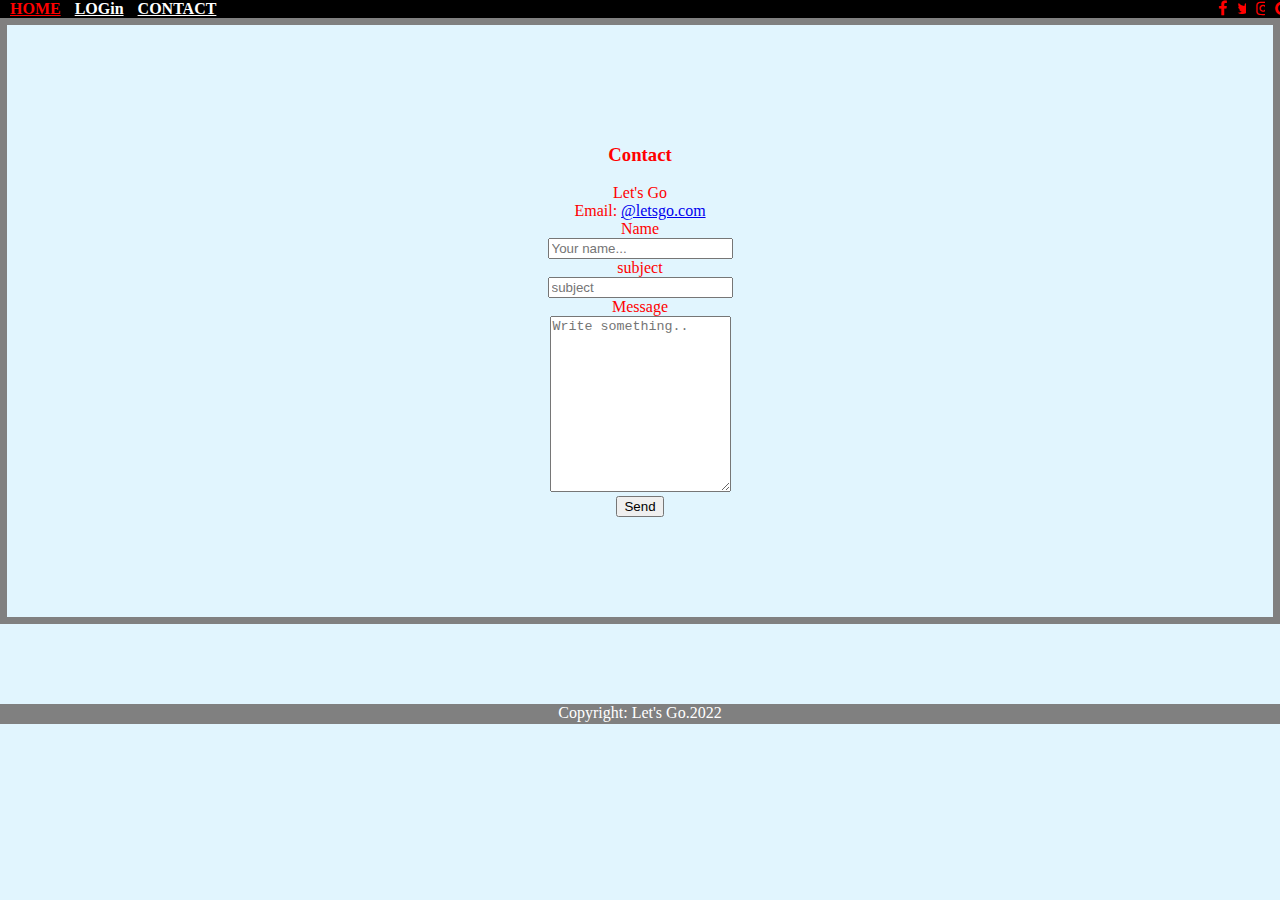
<file: task 1/contact.html>
<!DOCTYPE html>
<html lang="en">

<head>
    <meta charset="UTF-8">
    <meta http-equiv="X-UA-Compatible" content="IE=edge">
    <meta name="viewport" content="width=device-width, initial-scale=1.0">
    <title>Let's Go</title>
    <link rel="icon" type="image/x-icon" href="favicvon image.jpg">

    <link rel="stylesheet" href="style.css">
    <link rel="effectsheet" href="effect.js">
    <link rel="stylesheet" href="https://cdnjs.cloudflare.com/ajax/libs/font-awesome/4.7.0/css/font-awesome.min.css">
    <header>
        <span class="head">
            <a href="home.html">HOME</a>
            <a href="login.html">LOGin</a>
            
            <a href="contact.html">CONTACT</a>
        </span>
        <span class="logo">
            <a href="#" class="fa fa-facebook "> </a>
            <a href="#" class="fa fa-twitter"></a>
            <a href="#" class="fa fa-instagram"></a>
            <a href="#" class="fa fa-google"></a>
        </span>

    </header>

</head>
<body class="contact">
    


<div class="end">
    <h3>Contact</h3>
    Let's Go <br>
    Email: <a href="mailto:@letsgo.com">@letsgo.com</a> <br>
    <form action="mailto:@letsgo.com">
        <label for="name">Name</label><br>
        <input type="text" name="name" placeholder="Your name..."><br>
        <label for="subject">subject</label><br>
        <input name="subject" placeholder="subject"><br>
        <label for="subject">Message</label><br>
        <textarea id="body" name="body" placeholder="Write something.." style="height: 170px;"></textarea><br>
        <input type="submit" value="Send">
    </form>

</div>
</body>


<footer style="background-color: gray;"> Copyright: Let's Go.2022</footer>


</html>
</file>
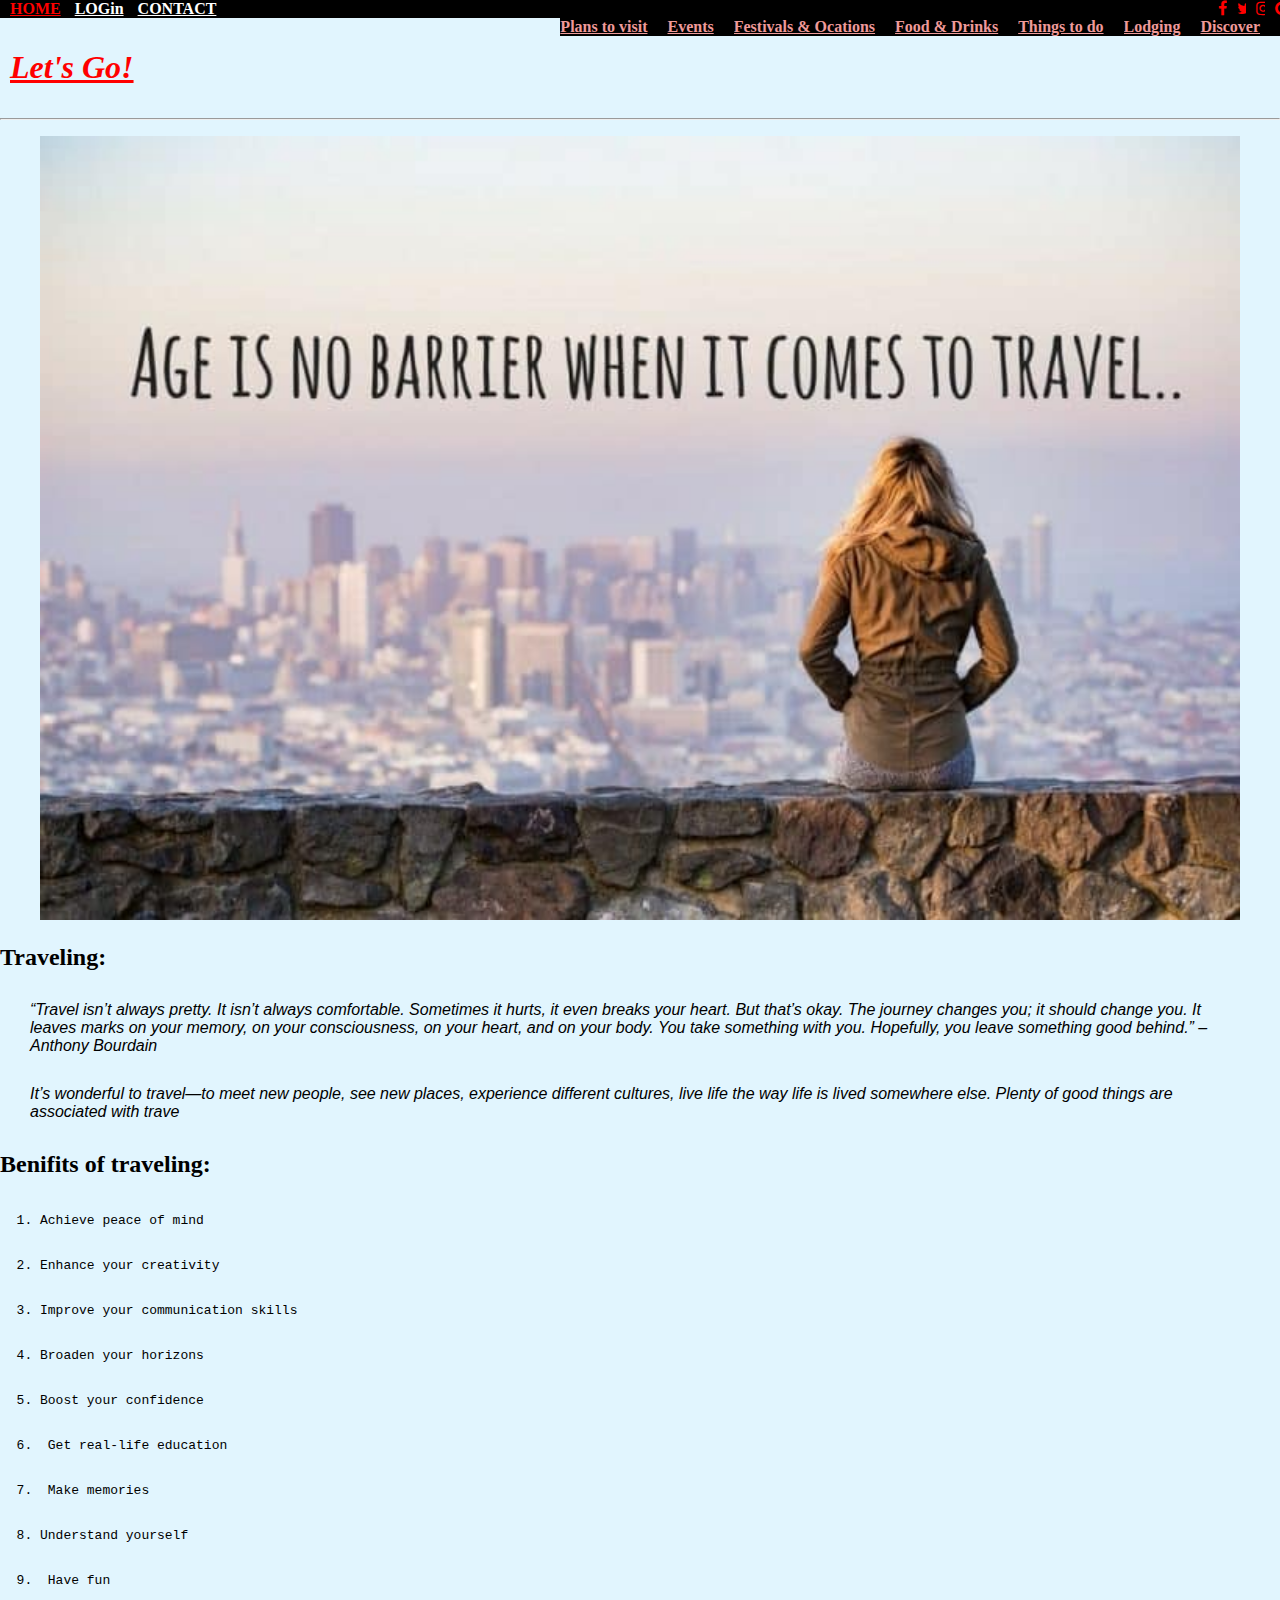
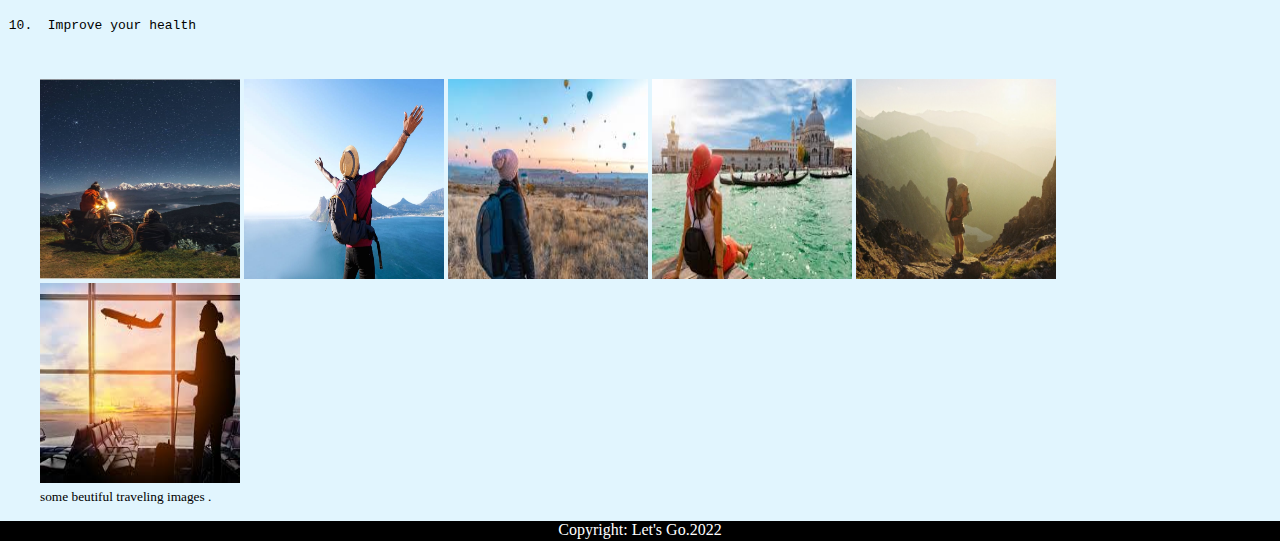
<file: task 1/home.html>
<!DOCTYPE html>
<html lang="en">

<head>
    <meta charset="UTF-8">
    <meta http-equiv="X-UA-Compatible" content="IE=edge">
    <meta name="viewport" content="width=device-width, initial-scale=1.0">
    <title>Let's Go</title>
    <link rel="icon" type="image/x-icon" href="favicvon image.jpg">

    <link rel="stylesheet" href="style.css">
    <link rel="effectsheet" href="effect.js">
    <link rel="stylesheet" href="https://cdnjs.cloudflare.com/ajax/libs/font-awesome/4.7.0/css/font-awesome.min.css">
    <header>
        <span class="head">
            <a href="home.html">HOME</a>
            <a href="login.html">LOGin</a>
            <a href="contact.html">CONTACT</a>
        </span>
        <span class="logo">
            <a href="#" class="fa fa-facebook"></a>
            <a href="#" class="fa fa-twitter"></a>
            <a href="#" class="fa fa-instagram"></a>
            <a href="#" class="fa fa-google"></a>
        </span>

    </header>

</head>

<body class="home">
    <nav>
        <a href=" Discover ">Discover</a>
        <a href=" Lodging ">Lodging</a>
        <a href=" Things to do ">Things to do</a>
        <a href=" Food & Drinks ">Food & Drinks</a>
        <a href=" Festivals & Ocations ">Festivals & Ocations</a>
        <a href=" Events ">Events</a>
        <a href=" Plans to visit ">Plans to visit</a>
    </nav>

    <div class="content">
        <h1><i> Let's Go!</i></h1>
        <hr>
        <figure id="imagemain">
            <img src="top image.jpg" alt=" image" height="auto" width="100%">
        </figure>
        <h2 style="color: black;">Traveling:</h2>
        <p style="color:black;"><em> “Travel isn’t always pretty. It isn’t always comfortable. Sometimes it hurts, it
                even breaks your heart.
                But that’s okay. The journey changes you; it should change you. It leaves marks on your memory, on your
                consciousness, on your heart, and on your body. You take something with you. Hopefully, you leave
                something good behind.” – Anthony Bourdain</em></p>
        <p style="color:black;"><em>It’s wonderful to travel—to meet new people, see new places, experience different
                cultures, live life the
                way life is lived somewhere else. Plenty of good things are associated with trave</em></p>
        <h2 style="color: black;">Benifits of traveling:</h2>
        <ol style="color: black;">
            <pre>
            <li>Achieve peace of mind</li>
            <li>Enhance your creativity</li>
            <li>Improve your communication skills</li>
            <li>Broaden your horizons</li>
            <li>Boost your confidence</li>
            <li> Get real-life education</li>
            <li> Make memories</li>
            <li>Understand yourself</li>
            <li> Have fun</li>
            <li> Improve your health</li>
        </pre>
        </ol>
        <figure id="image1">
            <img src="image1.jpg" alt=" image" height="200px" width="200px">
            <img src="image2.jpg" alt=" image" height="200px" width="200px">
            <img src="image3.jpg" alt=" image" height="200px" width="200px">
            <img src="image4.jpg" alt=" image" height="200px" width="200px">
            <img src="image 5.jpg" alt=" image" height="200px" width="200px">
            <img src="images7.jpg" alt=" image" height="200px" width="200px"><br>
            <figurecaption style="color: black;"><small> some beutiful traveling images .</small> </figurecaption>
        </figure>




        <footer> Copyright: Let's Go.2022</footer>


</html>
</file>
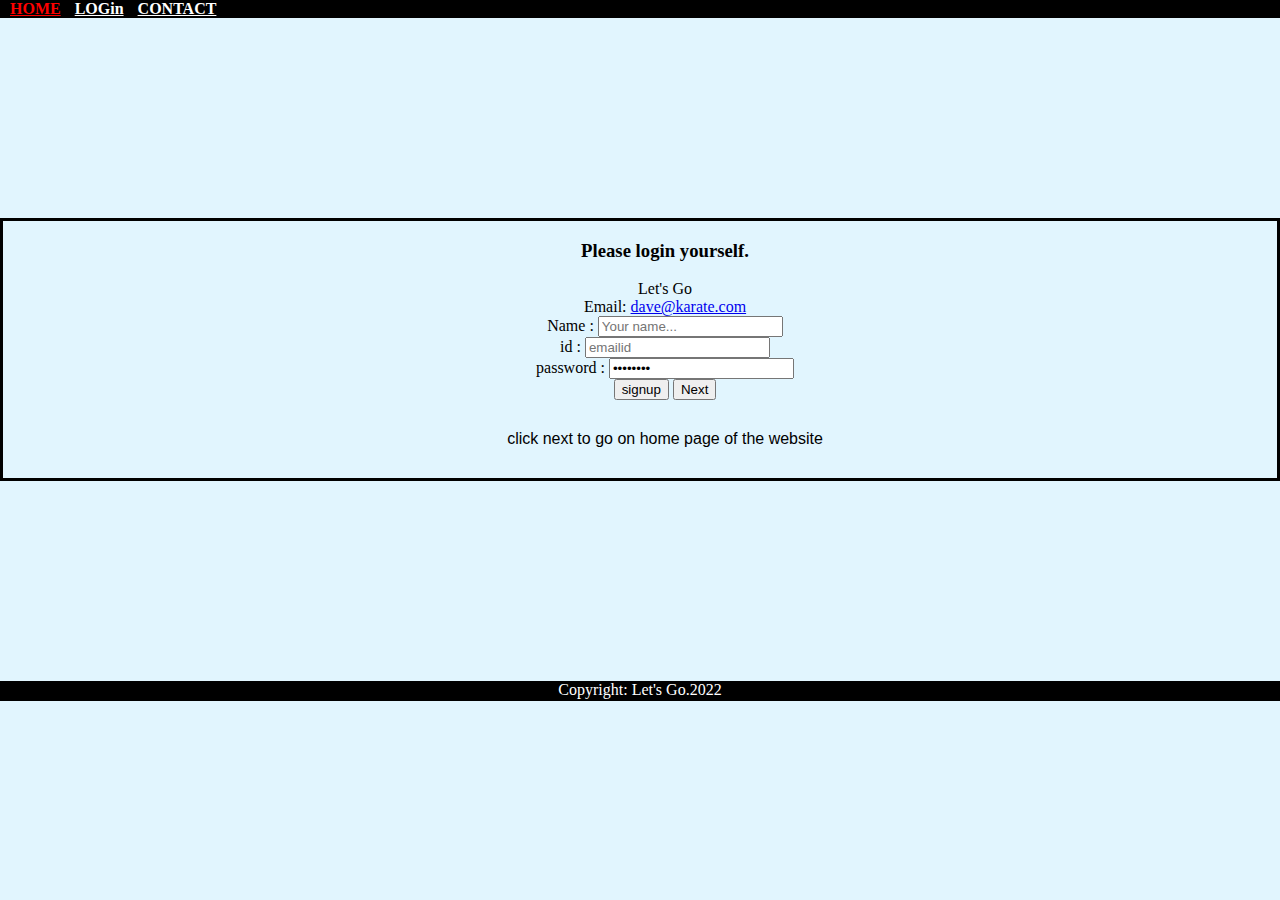
<file: task 1/login.html>
<!DOCTYPE html>
<html lang="en">

<head>
    <meta charset="UTF-8">
    <meta http-equiv="X-UA-Compatible" content="IE=edge">
    <meta name="viewport" content="width=device-width, initial-scale=1.0">
    <title>Let's Go</title>
    <link rel="icon" type="image/x-icon" href="favicvon image.jpg">

    <link rel="stylesheet" href="style.css">
    <link rel="effectsheet" href="effect.js">
    <header> 
       <div id="log">
            <a href="home.html">HOME</a>
            <a href="login.html">LOGin</a>
            <a href="contact.html">CONTACT</a>
        </div>

    </header>
    

</head>

<body class="login">
    <div class="signup">
        <h3>Please login yourself.</h3>
        Let's Go <br>
        
        Email: <a href="mailto:@letsgo.com">dave@karate.com</a> <br>
        <form action="mailto:@letsgo.com">
            <label for="FullName">Name : </label>
            <input type="text" name="name" placeholder="Your name..."><br>
            <label for="mailid">id : </label>
            <input type="email" placeholder="emailid"><br>
            <label for="password">password : </label>
            <input type="password" value="password"><br>
            <input type="submit" value="signup">
            <button type="button" a herf="home.html"></a>Next</button>
        

            <p>click next to go on home page of the website </p>
        </form>
    </div>

</body>
<footer> Copyright: Let's Go.2022</footer>

</html>
</file>
<file: task 1/style.css>
h1 { 
    color: red;
    padding: 10px;
}
body{
    background-color: #E1F5FE;
    margin: auto;
    
}
.fa {
    
    display: inline;
   font-size: 30px;
    width: 5px;
    text-align: center;
    text-decoration: none;
    color:red;
    margin: 0px;
    background-color: black;
}

.logo{
    float:right;
    margin: auto;
}

.log{
    float: left;
    text-align: left;

}

.head{
      
      color: black;
      background-color: black;
  }
.signup{
    
    text-align: center;
    margin-block: 200px;
    border:  solid; size: 10px;
    padding-left: 50px;
}
.login{
    background-color: #E1F5FE ;
}


h1{
    text-decoration: underline;
    text-align: left;  
}
h3{
    text-align: center;
    

}
p{
    font-family: Arial, Helvetica, sans-serif;
    margin: 30px;
    
}


footer {
    text-align: center;
    margin: 0px;
    background-color: black;
    height: 20px;
    color: white;
}
header {
    text-align: left;
    margin: 0px;
    background-color: black;
    padding: auto;

    
}
html  header  a{
    padding-left: 10px;
    font-weight: bold;
    color: white;
   
    
}

.contact{
  background-color: #E1F5FE;
}
.end{
    color: red;
    background-color: #E1F5FE ;
    text-align: center;
    border: solid ;
    border-width: 2mm;
    padding: 100px;
    border-color: gray;
    margin-bottom: 80px; 
}


html body nav a{
    padding-right: 20px;
    font-weight: bold;
    color: #EF9A9A;
    background-color: black;
    float: right;
}

/* unvisited link */
a:unvisited{
    color: #EF9A9A;
}

/* visited link */
a:visited {
    color: #EF9A9A;
}

/* mouse over link */
a:hover {
    color: red;
}

/* selected link */
a:active {
    color: blue;
}
.navblock{
    float: left;
    text-align: left;

}
</file>
